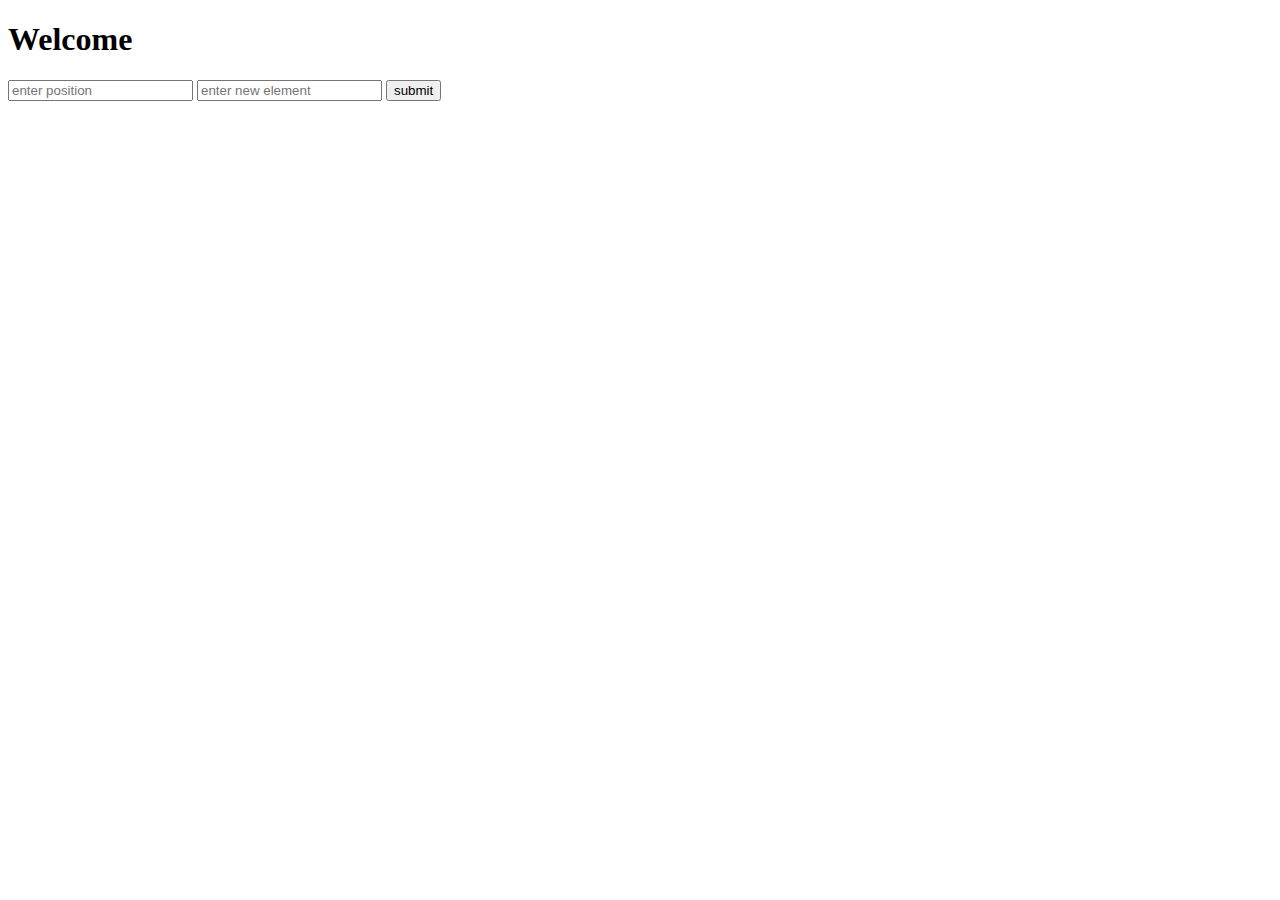
<file: index.html>
<!DOCTYPE html>
<html lang="en">
  <head>
    <meta charset="UTF-8" />
    <meta name="viewport" content="width=device-width, initial-scale=1.0" />
    <title>Document</title>
  </head>
  <script>
    // algorithm in javascript
    //  input:
    // a:numeric
    // b:numeric
    // Output
    // subtration of two numbers
    // subtration a and b
    // start
    // read a and b
    // set c= a-b
    // print c
    // end stop

    // input:
    // world(hello or hi or by)
    // output
    // print greating on the baces of argument world
    // start
    // read world(hello,hi,by)
    // if(world===hello)
    // print (hello world)
    // if (world===hi)
    // print (hi world)
    // if (world ===by)
    // print(by world)
    // stop
    // input:
    // a:numeric
    // b:numeric
    // Output
    // subtration of two numbers
    // subtration a and b
    // start
    // read a a=nd b
    // set c= a-b
    // print c
    // end stop

    // input:
    // world(hello or hi or by)
    // output
    // print greating on the baces of argument world
    // start
    // read world(hello,hi,by)
    // if(world===hello)
    // print (hello world)
    // if (world===hi)
    // print (hi world)
    // if (world ===by)
    // print(by world)
    // stop
    // ==========================================================
    // function greating(world){
    // if(world==="hello"){
    //     console.log("hello world")
    // }
    // else if(world==="hi"){
    //     console.log("hi world")
    // }else {
    //     console.log( "by world")
    // }
    // return world

    // }
    // greating("hello")
    // greating("by")
    // greating("hi")

    // function aa(wor){
    //     (wor==="hello")?console.log("hello world"):(wor==="hi")?console.log("hi world"):console.log("by world")
    // }
    // aa("hello")
    // aa("hi")
    // aa()

    // function sumOfEvenNumbers(nn) {
    //   let sum = 0;
    //   for (let i = 1; i <= nn; i++) {

    //     if (i % 2 === 0) {
    //       sum += i;
    //     }
    //   }
    //   return sum;
    // }
    // const nn=10
    // const result = sumOfEvenNumbers(nn);
    // console.log(result);
    // let arr=[9,5,7,2,24,6,8,55,11,4,23,25,67,89,90]
    // let sort=0
    // for (let i = 0; i < arr.length; i++) {
    //     for(j=i+1;j<arr.length;j++){
    //         if(arr[i]>arr[j]){
    //             let sort=arr[i]
    //             arr[i]=arr[j]
    //             arr[j]=sort;
    //         }
    //     }
    // }
    // console.log(arr)

    // console.log(arr)

    // for (let i = 0; i < arr.length; i++) {
    //   for (let j = i + 1; j < arr.length; j++) {

    //     if (arr[i] > arr[j]) {
    //       let temp = arr[i];
    //       arr[i] = arr[j];
    //       arr[j] = temp;
    //     }
    //   }
    // }
    // ==========================================================
    // sum the all values
    // function aa(...numbers) {
    //   su = 0;
    //   for (let num of numbers) {
    //     su += num;
    //   }
    //   return su;
    // }
    // console.log(aa(1, 2, 3, 4, 5, 6, 7));
    // =======================================================
    // function any() {
    //   return {
    //     name: "simran",
    //   };
    // }
    // console.warn(any());
    // +++++++++++++++++++++++++++++++++++++++++++++++++
    // let a = 0;
    // function s() {
    //   a = 10;
    //   return;
    //   var a = function () {};
    // }
    // s();
    // console.log(a);

    // function sum(...numbers) {
    //   add = 0;
    //   for (let num of numbers) {
    //     add += num;
    //   }
    //   return add;
    // }
    // let result = sum(1, 3, 4, 5, 6, 7, 4);
    // console.log(result);
    //  sum the even numbers

    // let a = "1,2,3,4,5";
    // sum = 0;
    // for (i = 0; i <= a.length; i++) {
    //   if (i % 2 == 0) {
    //     sum += i;
    //   }
    // }
    // console.log(i);
    // let string = "hello";
    // let arr = string.length;
    // for (i = arr - 1; i >= 0; i--) {
    //   console.log(string[i]);
    // }
    // +++++++++++++++++++++++++++++++++++++++++++++++++++=
    // enter  element in a position
    // let data = [20, 30, 40, 50, 60, 70];
    // function insertnewele() {
    //   let position = document.getElementById("position").value;
    //   let newel = document.getElementById("newel").value;
    //   console.warn(data);

    //   for (i = data.length - 1; i >= 0; i--) {
    //     if (i >= position) {
    //       data[i + 1] = data[i];
    //       if (i == position) {
    //         data[i] = newel;
    //       }
    //     }
    //   }
    //   console.log(data);
    // }
    // +++++++++++++++++++++++++++++++++++++++++++++
    //  deleat element
    // let data1 = [10, 3, 4, 5, 6, 7, 6];
    // let position1 = 6;
    // console.warn(data1);
    // for (i = position1; i <= data1.length - 1; i++) {
    //   data1[i] = data1[i + 1];
    // }
    // data1.length = data1.length - 1;

    // console.warn(data1);
    // ++++++++++++++++++++++++++++++++++++++++++++++++++++
    //     deleat element in array
    //  let arr=[1,2,3,4,5,6,7,8,9]
    //  let pos=2
    //  for(let i=pos;i<arr.length-1;i++){
    //   arr[i]=arr[i+1]
    //  }

    //  console.log(arr)
    // =======================================================
    // sorting array
    // let arr = [30, 40, 35, 12, 25];
    // for (i = 0; i < arr.length; i++) {
    //   for (j = 0; j < arr.length; j++) {
    //     if (arr[j] > arr[j + 1]) {
    //       let ab = arr[j];
    //       arr[j] = arr[j + 1];
    //       arr[j + 1] = ab;
    //     }
    //   }
    // }
    // console.log(arr);
    // console.log(arr[arr.length - 3]);

    // classs question ++++++++++++++++++++++++++++++++++++++++++
    // arr = [1, 2, 3, 4, 5, 6];

    // function sum() {
    //   let total = 0;
    //   for (i = 0; i < arr.length; i++) {
    //     total += arr[i];
    //   }
    //   return total;
    // }
    // console.log(sum());

    // arr = [10, 12, 9, 36, 13];
    // let ele = 36;
    // function array(arr, num) {
    //   for (i = 0; i < arr.length; i++) {
    //     if (arr[i] == num) {
    //       return true;
    //     }
    //   }
    //   return false;
    // }
    // console.log(array(arr, ele));
    // class question +++++++++++++++++++
    // let arr = [1, 2, 3, 4, 5, 4, 7, 4, 6, 4, 8, 4, 9, 4];
    // let num = 0;
    // function fan() {
    //   for (i = 0; i <= arr.length; i++) {
    //     if (arr[i] == arr) {
    //       arr[i] = num;
    //       num = arr[i];
    //       num++;
    //     }
    //   }
    //   return num;
    // }
    // console.log(fan(num));

    // let array = [1, 2, 3, 4, 5, 4, 7, 4, 6, 4, 8, 4, 9, 4];
    // let ele = 4;
    // function duplicate(array, element) {
    //   let count = 0;

    //   for (let i = 0; i < array.length; i++) {
    //     if (array[i] === element) {
    //       count++;
    //     }
    //   }

    //   return count;
    // }
    // let result = duplicate(array, ele);

    // let arr = [1, 2, 4, 5, 6];
    // let position = 2;
    // let x = 3;
    // for (i = arr.length - 1; i >= 0; i--) {
    //   if (i >= position) {
    //     arr[i + 1] = arr[i];
    //     if (i == position) {
    //       arr[i] = x;
    //     }
    //   }
    // }
    // console.log(arr);

    // let arr = [1, 2, 3, 4, 5, 6, 7, 8];
    // for (let i = 0; i <= arr.length; i++) {
    //   if (arr[i] % 2 == 0) {
    //     console.log(arr[i]);
    //   }
    // }
    // let arr = [5, 5, 5, 5, 5, 5];
    // let sum = 0;
    // function avarage() {
    //   for (let i = 0; i < arr.length; i++) {
    //     sum += arr[i];
    //   }
    //   return sum / arr.length;
    // }

    // let result = avarage();

    // console.log(result);
    // let arr = [1, 2, 3, 4, 5, 6, 7, 8, 9, 10];
    // let idi = id;
    // function insert() {
    //   let elem = ele;
    //   for (let i = arr.length - 1; i >= 0; i--) {
    //     if (i >= id) {
    //       arr[i + 1] = arr[i];
    //       if (i == id) {
    //         arr[i] = elem;
    //       }
    //     }
    //   }
    //   console.log(arr);
    // }
    // insert();
    // in array print two object
    //     let arr=[
    //    {name:"simran",
    //      age:19},

    //      { name:"man",
    //       age:20}
    // ]

    // for(let i=0;i<arr.length;i++){
    //     console.log(`name:  ${arr[i].name}  Age= ${arr[i].age}`)
    // " name:" +arr[1].name + " Age:" +arr[1].age)
    // }
    // abc=""
    // for(let i=0;i<arr.length;i++){
    //     abc+= arr[i]
    //     arr[i]=arr[0]

    // }
    //  for(let x of arr ){
    //    console.log(`name: ${x.name}  Age: ${x.age}`)
    // }
    // console.log()

    // shadow copy and deep copy in js
    // let a=1
    // let b=12
    // let c=18
    // if(a>b && a>c){
    // console.log(a)
    // }  else if(b>a && b>c){
    //     console.log(b)
    // }else{
    //     console.log(c)
    // }
    // ===========================
    // if (a>b || a>c){
    //     console.log(a)
    // }else if(b>a || b>c){
    //     console.log(b)
    // }else{
    //     console.log(c)
    // }
    // =============================
    // let a="apple"
    // let b="orange"
    // let c;
    // c=a
    // a=b
    // b=c
    // console.log(a)
    // console.log(b)
    // ===========================================
    // let a=3
    // let b=6
    // a=a+b
    // b=a-b
    // a=a-b

    //     console.log(a)
    //      console.log(b)
    // ============================================
    //  find 3rd largest num in array

    // arr=[12,34,56,7,8]
    // arr.reduce((acc ,val)=>{
    //     return acc+val

    // },0)

    // high length
    // second lop largest valuve in arr less then first
    // third find largest value less than first largest two value

    // let arr=[-12,-34,-56,-17,-8]
    // let ba=arr[0]
    // let sec=arr[0]
    // let third=-Infinity
    // function largest(){
    // if (arr.length < 3){
    //     return false
    // }
    // for(i=1;i<arr.length;i++){
    //     if(arr[i]>ba){
    //         ba=arr[i]
    //     }
    // }
    //      for(j=1;j<arr.length;j++){
    //          if(arr[j]>sec && arr[j] < ba){
    //             sec=arr[j]

    //          }
    //      }
    //          for (k=1;k<arr.length;k++){
    //              if(arr[k] > third  && arr[k] < sec ){
    //                  third=arr[k]
    //              }
    //          }

    // return
    // }
    // largest()
    // console.log(ba)
    // console.log(sec)
    // console.log(third)

    // let arr = [30, 40, 35, 12, 25];
    // for (i = 0; i < arr.length; i++) {
    //   for (j = 0; j < arr.length; j++) {
    //     if (arr[j] > arr[j + 1]) {
    //       let ab = arr[j];
    //       arr[j] = arr[j + 1];
    //       arr[j + 1] = ab;
    //     }
    //   }
    // }
    // console.log(arr);
    // arr=[2,3,4,5,16,7,8,9,11]
    // let l=[0]
    // let sl=[0]
    // let tl=[0]
    // function third(){
    //     if(arr.length<3){
    //         return false
    //     }
    //     for(let i=0;i<arr.length;i++){
    //         if(arr[i]>l){
    //             l=arr[i]
    //         }
    //     }
    //     for(let j=0;j<arr.length;j++){
    //         if(arr[j]>sl && arr[j]<l){
    //             sl=arr[j]
    //         }
    //     }
    //     for(let k=0;k<arr.length;k++){
    //         if(arr[k]>tl && arr[k]<sl){
    //             tl=arr[k]
    //         }
    //     }
    // }
    // third()
    // console.log(l)
    // console.log(sl)
    // console.log(tl)

    // arr=[1,2,3,4,5,6,7,8,9]
    // let element
    // function squre (){
    //     for(let i=0;i<arr.length;i++){
    //          console.log(element)
    //         element= arr[i]**2

    //     }
    //      console.log(element)
    // }
    // squre()

    // let data=[1,2,3,4,5,6,7,8,9]
    // let find=6
    // let start=0
    // let end= data.length-1
    // let position=undefined
    //  while(start<=end){
    //      let mid=Math.floor((start+end)/2)
    //     //  console.log(data[mid])
    //      if(data[mid]===find){
    //          position=mid
    //          break;
    //      }else if(data[mid]<find){
    //          start=mid+1
    //      }else{
    //          end=mid-1
    //      }
    //  }
    //  console.log(position)

    // let data = [1, 2, 3, 4, 5, 6, 7, 8, 9, 10];
    // let find = 6,
    //   start = 0,
    //   end = data.length - 1,
    //   position = undefined,
    //   mid;
    // while (start <= end) {
    //   mid = Math.floor((start + end) / 2);
    //   if (data[mid] === find) {
    //     position = mid;
    //     break;
    //   } else if (data[mid] < find) {
    //     start = mid + 1;
    //   } else {
    //     end = mid - 1;
    //   }
    // }
    // console.log(position);
    // function palindrome(a) {
    //   let s = a.toString();
    //   let b = a.split("").reverse().join("");
    //   console.log(b);
    //   let c = Number(b);
    //   if (c === a) {
    //     return true;
    //   } else {
    //     return false;
    //   }
    // }
    // let a = 12321;
    // console.log(palindrome(a));

    // write a java script function that take a number   in array return even number array

    // calaulte the facturial of given number

    // check wether number is prime or not

    // write a js function that return fabonic sequence upto given number of term
    // first leter capital in js

    // promise++++++++++++++++++++++++++++++++++++++++++++++++++++++++++++++++++

    // const ticket= new Promise(function(resolve, reject){
    //   const isborded = true
    //    if(isborded){
    //     resolve("yes you are")
    //    }else{
    //     reject("you are not")
    //    }
    // })
    // ticket
    // .then((data)=>{
    //   console.log("whooo",data)
    // })
    // .catch((data)=>{
    //   console.log("oh nooo",data)
    // })
    // new method of promise
    // function getcheese() {
    //   return new Promise((resolve, reject) => {
    //     setTimeout(() => {
    //       const cheese = "cheese";
    //       resolve(cheese);
    //     }, 2000);
    //   });
    // }
    // function makedough() {
    //   return new Promise((resolve, reject) => {
    //     setTimeout(() => {
    //       const dough = "dough";
    //       resolve(dough);
    //     }, 2000);
    //   });
    // }
    // function makepizza() {
    //   return new Promise((resolve, reject) => {
    //     const pizza = "pizza";
    //     resolve(pizza);
    //   });
    // }

    // getcheese()
    //   .then((cheese) => {
    //     console.log("here is  the cheese", cheese);
    //     return makedough(cheese);
    //   })
    //   .then((dough) => {
    //     console.log("here is a dough", dough);
    //   })
    //   .then((pizza) => {
    //     console.log("here is a pizza", pizza);
    //   })
    //   .catch((data) => {
    //     console.log("error data", data);
    //   })
    //   .Finally(() => {
    //     console.log("process ended");
    //   });

    //  method of async and awit
    // async function ordermeel() {
    //   const cheese = await getcheese();
    //   console.log("here is  the cheese", cheese);

    //   const dough = await makedough();
    //   console.log("here is a dough", dough);

    //   const pizza = await makepizza();
    //   console.log("here is a pizza", pizza);
    // }
    // ordermeel();
    // api+++++++++++++++++++++++++++++++++++
    // apply(),call(),Bind() three methods

    // class Person {
    //   constructor(name, age) {
    //     (this.name = name), (this.age = age);
    //   }
    //   print() {
    //     console.log(this.name, this.age);
    //   }
    // }
    // const emp = new Person("simran", 23);
    // emp.print();

    // class Person {
    //   id = 12;
    //   constructor(name, age) {
    //     (this.name = name), (this.age = age);
    //   }
    //   print() {
    //     console.log(this.name, this.age);
    //     console.log(this.id);
    //   }
    // }
    // const emp = new Person("simran", 23);
    // emp.print();

    // class Newemp extends Person {
    //   constructor(name, age, city) {
    //     super(name, age);
    //     this.city = city;
    //   }
    //   print() {
    //     console.log(this.city);
    //   }
    // }
    // const emp1 = new Newemp("simran", 23, "hsp");
    // emp1.print();
    // async function logMovies() {
    //   const response = await fetch(
    //     "https://jsonplaceholder.typicode.com/comments"
    //   );
    //   const movies = await response.json();
    //   console.log(movies);
    // }

    // logMovies();

    // call methods
    // const Person = {
    //   Fname: "simranjit",
    //   Lname: "singh",
    //   Fullname: function () {
    //     return this.Fname + " " + this.Lname;
    //   },
    // };
    // const Person2 = {
    //   Fname: "manjit",
    //   Lname: "singh",
    // };
    // console.log(Person.Fullname.call(Person2));
    //call method+++++++++++++++++++++++++++++++
    // class Employee {
    //   constructor(name, age) {
    //     this.name = name;
    //     this.age = age;
    //   }
    //   print(userid, salary) {
    //     console.log(this.name, this.age, userid, salary);
    //   }
    // }
    // const Employee2 = {
    //   name: "manjit",
    //   age: 19,
    // };

    // const emp1 = new Employee("simran", 23);
    // const descrivecopy = emp1.print;
    // descrivecopy.call(emp1, Employee2.name, Employee2.age);

    // class Employee {
    //   constructor(name, age) {
    //     this.name = name;
    //     this.age = age;
    //   }
    //   print(name, age) {
    //     console.log(this.name, this.age, name, age);
    //   }
    // }
    // const Employee2 = {
    //   name: "manjit",
    //   age: 19,
    // };

    // const emp1 = new Employee("simran", 23);
    // const descrivecopy = emp1.print;
    // descrivecopy.apply({name:"singh",age:13} ,[Employee2.name, Employee2.age]);
    // class Employee {
    //   constructor(name, age) {
    //     this.name = name;
    //     this.age = age;
    //   }
    //   print(name, age) {
    //     console.log(this.name, this.age, name, age);
    //   }
    // }
    // const Employee2 = {
    //   name: "manjit",
    //   age: 19,
    // };

    // const emp1 = new Employee("simran", 23);
    // const descrive = emp1.print.bind(
    //   { name: "singh", age: 20 },
    //   Employee2.name,
    //   Employee2.age
    // );
    // descrive();
  </script>

  <body>
    <h1>Welcome</h1>
    <input type="text" id="id" placeholder="enter position" />
    <input type="text" id="ele" placeholder="enter new element" />
    <button onclick="insert()">submit</button>
  </body>
</html>
</file>
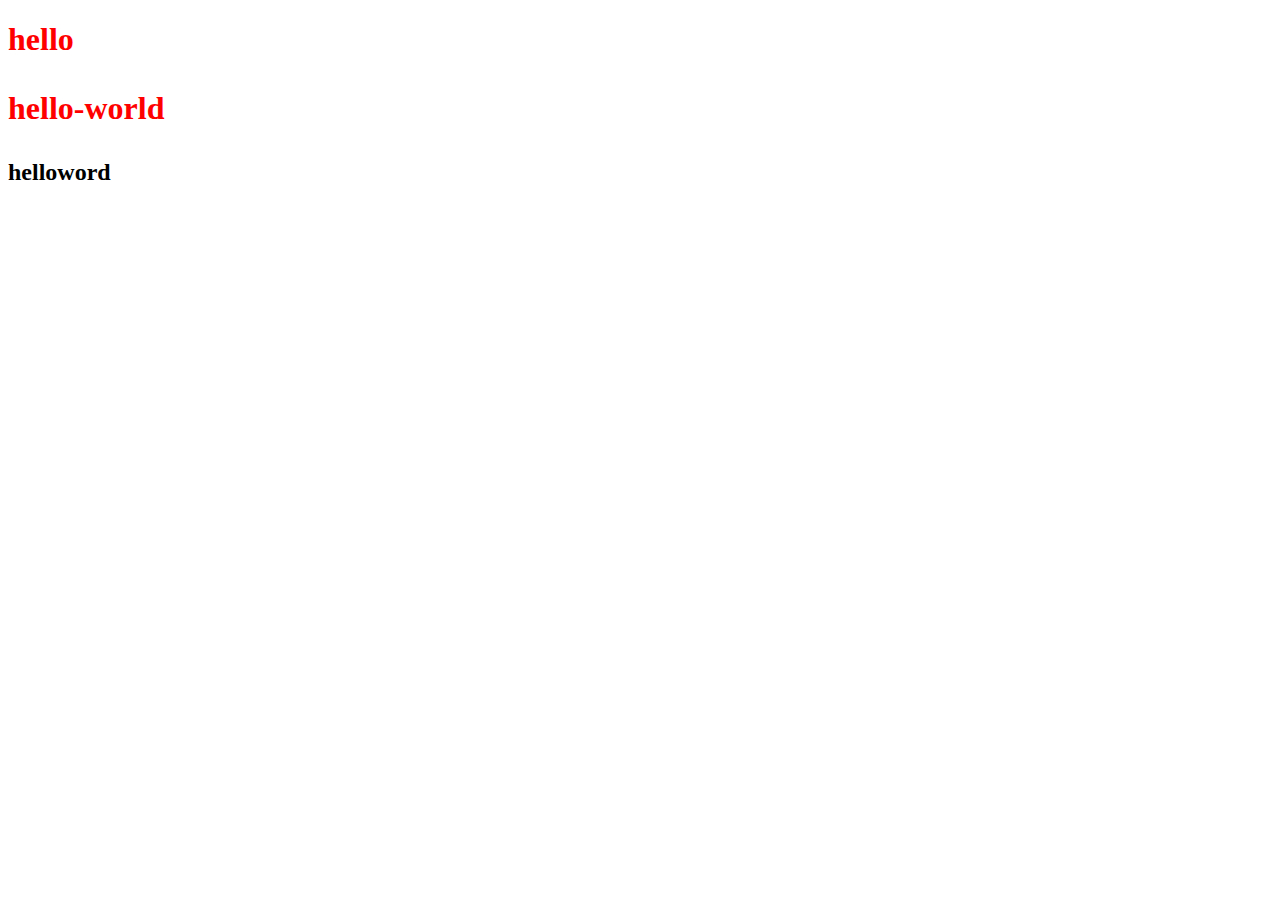
<file: prchtml.html>
<!DOCTYPE html>
<html lang="en">
  <head>
    <meta charset="UTF-8" />
    <meta name="viewport" content="width=device-width, initial-scale=1.0" />
    <title>Document</title>
    <link rel="stylesheet" href="style.css" />
  </head>
  <body>
    <h1 class="hell">hello</h1>
    <h2 id="he">helloword</h2>

    <h3 class="par">hello hakansksbskn</h3>
    <script src="index.js"></script>
  </body>
</html>
</file>
<file: style.css>
.hell {
  color: red;
}
</file>
